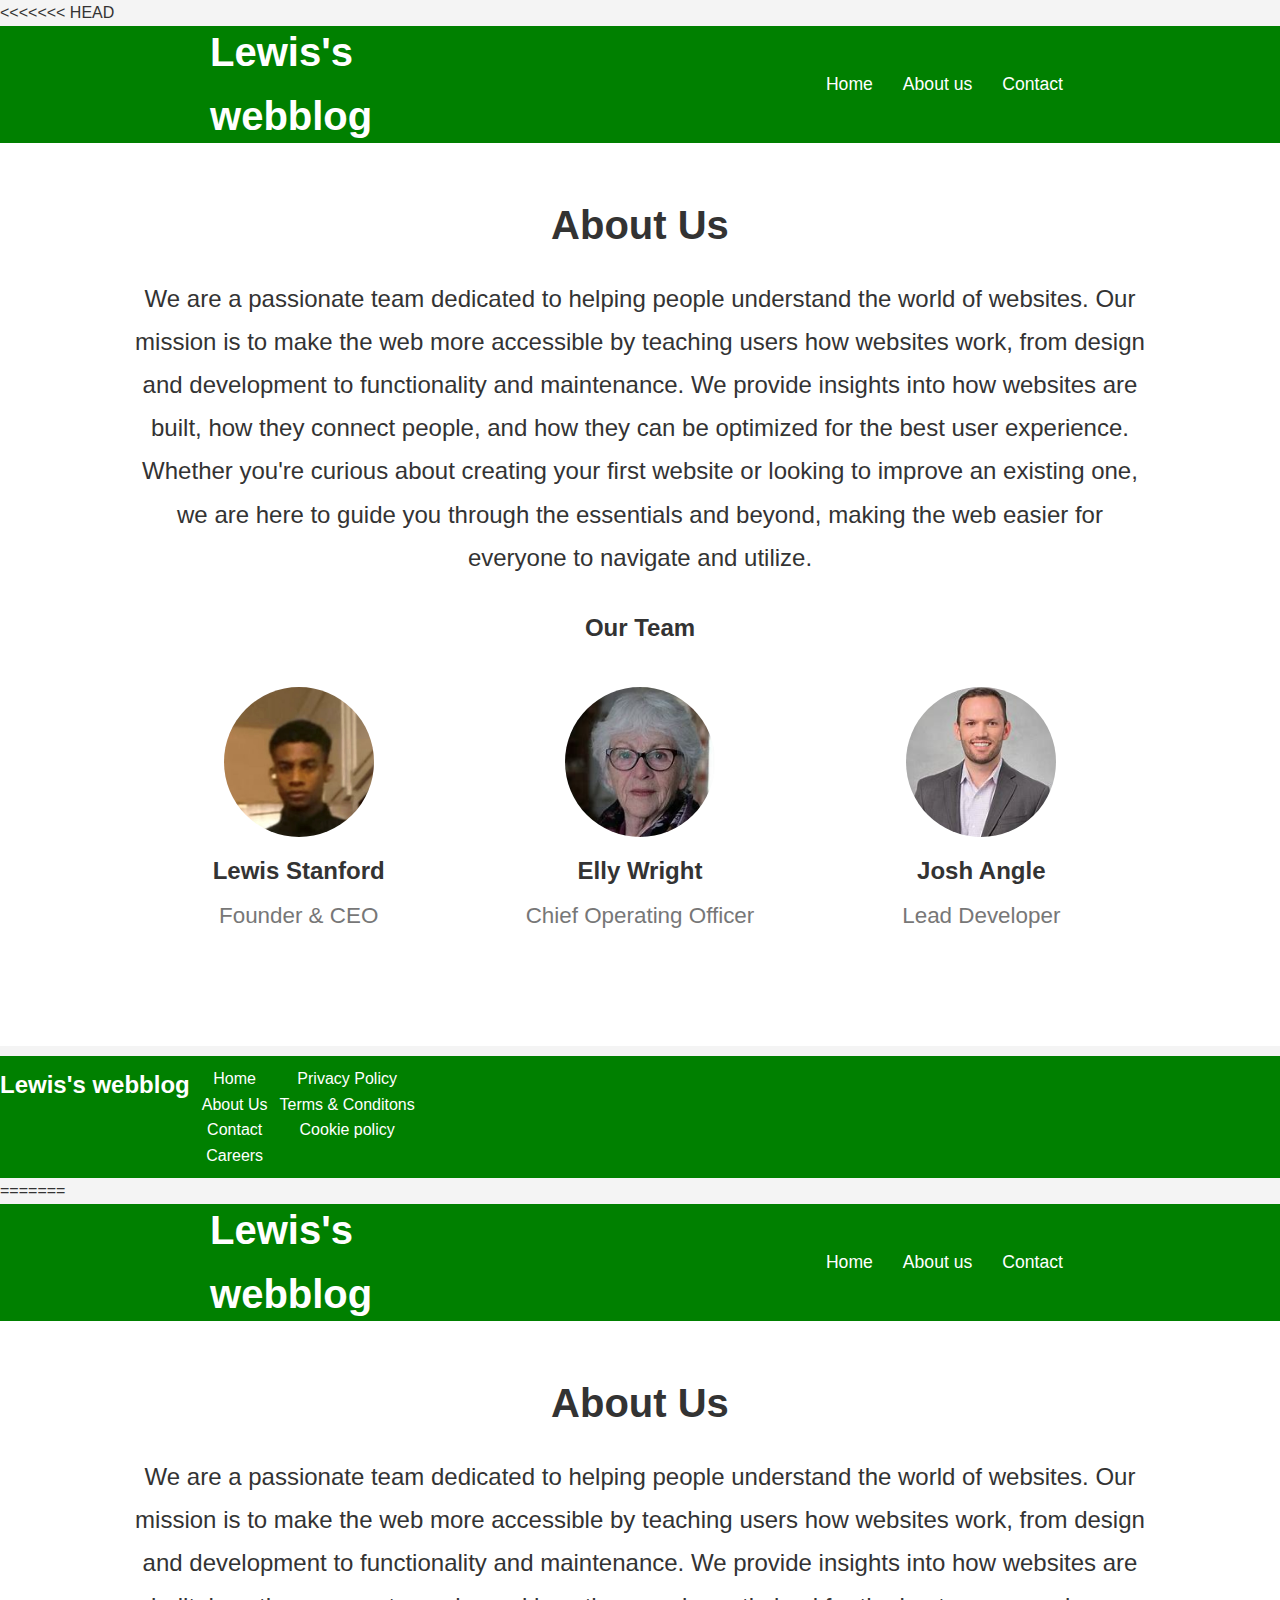
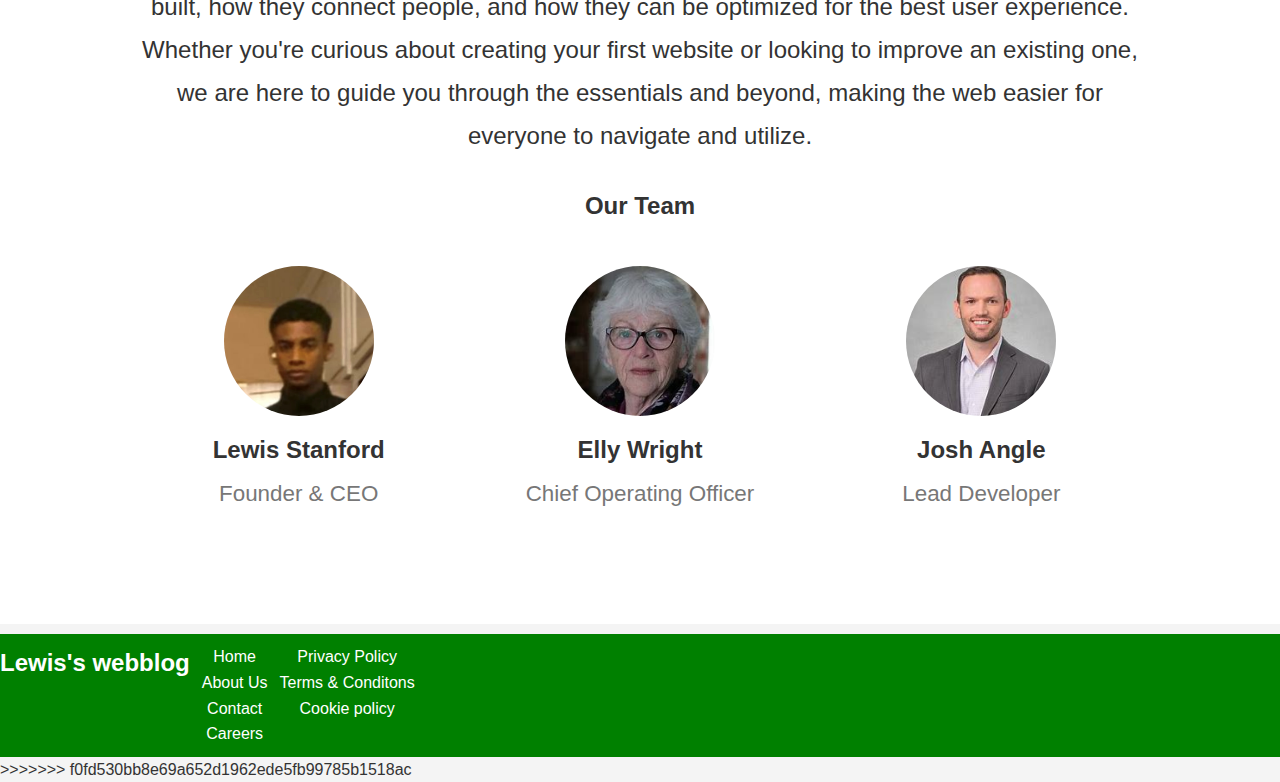
<file: about.html>
<<<<<<< HEAD
<!DOCTYPE html>
<html lang="en">
<head>
    <meta charset="UTF-8">
    <meta name="viewport" content="width=device-width, initial-scale=1.0">
    <meta http-equiv="X-UA-Compatible" content="ie=edge">
    <title>About Us</title>
    <link rel="stylesheet" href="style.css">
</head>
<body>
    <header>
        <h1 id="logo">Lewis's webblog</h1>
        
        <nav>
            <ul>
                <li><a href="index.html">Home</a></li>
                <li><a href="about.html">About us</a></li>
                <li><a href="contact.html">Contact</a></li>
            </ul>
        </nav>
    </header>

    <section class="about-section">
        <div class="container">
            <h1 class="about-text">About Us</h1>
            <p class="about-page-text">We are a passionate team dedicated to helping people understand the world of websites. Our mission is to make the web more accessible by teaching users how websites work, from design and development to functionality and maintenance. We provide insights into how websites are built, how they connect people, and how they can be optimized for the best user experience. Whether you're curious about creating your first website or looking to improve an existing one, we are here to guide you through the essentials and beyond, making the web easier for everyone to navigate and utilize.</p>
            <h2>Our Team</h2>
            <div class="team">
                <div class="team-member">
                    <img src="Lewis Stanford.jpg" alt="Team Member 1">
                    <h3>Lewis Stanford</h3>
                    <p class="text-text">Founder & CEO</p>
                </div>
                <div class="team-member">
                    <img src="Elly Wright.jfif" alt="Team Member 2">
                    <h3>Elly Wright</h3>
                    <p class="text-text">Chief Operating Officer</p>
                </div>
                <div class="team-member">
                    <img src="Josh Angle.jfif" alt="Team Member 3">
                    <h3>Josh Angle</h3>
                    <p class="text-text">Lead Developer</p>
                </div>
            </div>
        </div>
    </section>

    <footer>
        <h2>Lewis's webblog</h2>
        <section>
            <nav>
                <ul id="footer-ul">
                    <div><li><a href="file:///C:/Users/renes/Desktop/counch2coder2/website/index.html">Home</a></li>
                        <li><a href="file:///C:/Users/renes/Desktop/counch2coder2/website/about.html">About Us</a></li>
                        <li><a href="file:///C:/Users/renes/Desktop/counch2coder2/website/contact.html">Contact</a></li>
                        <li><a href="file:///C:/Users/renes/Desktop/counch2coder2/website/index.html">Careers</a></li>
                    </div>
                    <div><li><a href="">Privacy Policy</a></li>
                        <li><a href="">Terms & Conditons</a></li>
                        <li><a href="">Cookie policy</a></li>
                    </div>
                    
                </ul>
            </nav>
        </section>
    </footer>
</body>
=======
<!DOCTYPE html>
<html lang="en">
<head>
    <meta charset="UTF-8">
    <meta name="viewport" content="width=device-width, initial-scale=1.0">
    <meta http-equiv="X-UA-Compatible" content="ie=edge">
    <title>About Us</title>
    <link rel="stylesheet" href="style.css">
</head>
<body>
    <header>
        <h1 id="logo">Lewis's webblog</h1>
        
        <nav>
            <ul>
                <li><a href="index.html">Home</a></li>
                <li><a href="about.html">About us</a></li>
                <li><a href="contact.html">Contact</a></li>
            </ul>
        </nav>
    </header>

    <section class="about-section">
        <div class="container">
            <h1 class="about-text">About Us</h1>
            <p class="about-page-text">We are a passionate team dedicated to helping people understand the world of websites. Our mission is to make the web more accessible by teaching users how websites work, from design and development to functionality and maintenance. We provide insights into how websites are built, how they connect people, and how they can be optimized for the best user experience. Whether you're curious about creating your first website or looking to improve an existing one, we are here to guide you through the essentials and beyond, making the web easier for everyone to navigate and utilize.</p>
            <h2>Our Team</h2>
            <div class="team">
                <div class="team-member">
                    <img src="Lewis Stanford.jpg" alt="Team Member 1">
                    <h3>Lewis Stanford</h3>
                    <p class="text-text">Founder & CEO</p>
                </div>
                <div class="team-member">
                    <img src="Elly Wright.jfif" alt="Team Member 2">
                    <h3>Elly Wright</h3>
                    <p class="text-text">Chief Operating Officer</p>
                </div>
                <div class="team-member">
                    <img src="Josh Angle.jfif" alt="Team Member 3">
                    <h3>Josh Angle</h3>
                    <p class="text-text">Lead Developer</p>
                </div>
            </div>
        </div>
    </section>

    <footer>
        <h2>Lewis's webblog</h2>
        <section>
            <nav>
                <ul id="footer-ul">
                    <div><li><a href="file:///C:/Users/renes/Desktop/counch2coder2/website/index.html">Home</a></li>
                        <li><a href="file:///C:/Users/renes/Desktop/counch2coder2/website/about.html">About Us</a></li>
                        <li><a href="file:///C:/Users/renes/Desktop/counch2coder2/website/contact.html">Contact</a></li>
                        <li><a href="file:///C:/Users/renes/Desktop/counch2coder2/website/index.html">Careers</a></li>
                    </div>
                    <div><li><a href="">Privacy Policy</a></li>
                        <li><a href="">Terms & Conditons</a></li>
                        <li><a href="">Cookie policy</a></li>
                    </div>
                    
                </ul>
            </nav>
        </section>
    </footer>
</body>
>>>>>>> f0fd530bb8e69a652d1962ede5fb99785b1518ac
</html>
</file>
<file: style.css>
<<<<<<< HEAD

body {
    font-family: Helvetica, Arial, sans-serif ;
    margin: 0px;
    font-size: 1.5vw;
}

#logo {
    margin: 0px;
    padding: 8px;
    font-family: "Fredoka One", sans-serif;
    width: 16%;
     
}

ul{
    margin: 0px;
}



body > header{
    background-color: green;
    color: white;
    display: flex;
    height: 13vh;
    align-items: center;
    justify-content: space-around;
}


#nav-ul{
  display: flex;

}


#nav-ul> li{
    padding: 8px;
    margin:  16px;
}

body> header> nav> ul {
    list-style: none;
    text-decoration: none;
}

.navbutton{
    color: white;
    text-decoration: none;
    padding: 12px;
    border: 1px solid white ;
    border-radius: 10%;

}

body > main  article {
    width: 60%;
    margin: auto;
    
    
}

#main-content{
    display: flex;
    justify-content: space-around;
    
}

#main-content>div{
    width: 70%;
}

.home-page-text {
    font-size:1.5rem;
    margin-bottom: 30px;
    margin-top: 20px;
    line-height: 1.8;
    text-align: center;
    
}

.quote-text{
    font-size:1.5rem;
    margin-bottom: 30px;
    line-height: 1.8;
    text-align: center;

}
form{
    text-align: center;
}

h2{
    text-align: center;
}



body > footer{
    background-color: green;
    display: flex;
    color: white;
    text-align: center;
}

img{
    border-radius: 20%;
    width: 60%;
    height: 100%;
  
}

#footer-ul{
    display:flex;
    list-style: none;
    
    
}

#footer-ul> div> li{
    margin-left: 12px;
    
}

#footer-ul> div> li>a {
    text-decoration: none;
    color: white;

}


* {
    margin: 0;
    padding: 0;
    box-sizing: border-box;
    font-family: Arial, sans-serif;
}

body {
    line-height: 1.6;
    background-color: #f4f4f4;
    color:#333;
}

header{
    background-color: #333;
    color:#fff; 
    padding: 1rem 0;
}

header nav ul {
    display: flex;
    justify-content: center;
    list-style: none;
}

header nav ul li {
    margin: 0 15px;
}

header nav ul li a {
    color: #fff;
    text-decoration: none;
    font-size: 1.1rem;
}

header nav ul li a:hover {
    color: #ff6347;
}

.about-section {
    padding: 50px 0;
    background-color:#fff;
}

.container {
    width: 80%;
    margin: 0 auto;
    text-align: center;

}

h1 {
    font-size: 2.5rem;
     margin-bottom: 20px;

}

.about-page-text{
    font-size: 1.5rem;
    margin-bottom: 30px;
    line-height: 1.8;
    
    .container {
        width: 80%;
        margin: 0 auto;
        text-align: center;
    }

    

}

.about-text {
    font-size: 2.5rem;
    color: #333;
    margin-bottom: 20px;
}

.text-text{
    font-size: 1.5rem;
    margin-bottom: 30px;
    line-height: 1.8;
    color: #666;
}

.team {
    display: flex;
    justify-content: space-around;
    flex-wrap: wrap;
    margin-top: 40px;
}

.team-member {
    flex-basis: 30%;
    text-align: center;
    margin-bottom: 30px;
}

.team-member img {
    width: 150px;
     height: 150px;
     border-radius: 50%;
     object-fit: cover;
    margin-bottom: 15px;  
        
    
}

.team-member h3 {
    font-size: 1.5rem;
    margin-bottom: 5px;
    color: #333;
}

.team-member p {
    font-size: 1.4rem;
    color: #777;
}

/* Footer */
footer {
    background-color: green;
    color: #fff;
    text-align: center;
    padding: 10px 0;
    position: relative;
    bottom: 0;
    width: 100%;
}

footer p {
    margin: 0;
}

.footer-background{
    text-align: center;
}





/* Global Styles */
* {
    margin: 0;
    padding: 0;
    box-sizing: border-box;
    font-family: Arial, sans-serif;
}

body {
    background-color: #f4f4f4;
    color: #333;
}

header {
    background-color: #333;
    color: #fff;
    padding: 1rem 0;
}

header nav ul {
    display: flex;
    justify-content: center;
    list-style: none;
}

header nav ul li {
    margin: 0 15px;
}

header nav ul li a {
    color: #fff;
    text-decoration: none;
    font-size: 1.1rem;
}

header nav ul li a:hover {
    color: #ff6347;
}

/* Contact Section */
.contact-section {
    padding: 50px 0;
    background-color: #fff;
}

.container {
    width: 80%;
    margin: 0 auto;
    text-align: center;
}

h1 {
    font-size: 2.5rem;
    
    margin-bottom: 20px;
}

.question-form {
    font-size: 1.2rem;
    margin-bottom: 20px;
    color: #666;
}

/* Form Styles */
form {
    width: 100%;
    max-width: 500px;
    margin: 0 auto;
}

.form-group {
    margin-bottom: 20px;
    text-align: left;
}

label {
    display: block;
    font-size: 1rem;
    margin-bottom: 5px;
    color: #333;
}

input, textarea {
    width: 100%;
    padding: 10px;
    font-size: 1rem;
    border: 1px solid #ccc;
    border-radius: 5px;
}

textarea {
    resize: none;
}

button {
    padding: 10px 20px;
    font-size: 1rem;
    background-color: #333;
    color: #fff;
    border: none;
    border-radius: 5px;
    cursor: pointer;
}

button:hover {
    background-color: #ff6347;
}

/* Status Message */
.status {
    margin-top: 20px;
    font-size: 1.2rem;
    color: green;
    visibility: hidden;
}

/* Footer */
footer {
    background-color: #333;
    color: #fff;
    text-align: center;
    padding: 10px 0;
    margin-top: 10px;
}

footer content {
    display: flex;
    flex-direction: column;
    align-items: center;
    justify-content: center;
}
=======

body {
    font-family: Helvetica, Arial, sans-serif ;
    margin: 0px;
    font-size: 1.5vw;
}

#logo {
    margin: 0px;
    padding: 8px;
    font-family: "Fredoka One", sans-serif;
    width: 16%;
     
}

ul{
    margin: 0px;
}



body > header{
    background-color: green;
    color: white;
    display: flex;
    height: 13vh;
    align-items: center;
    justify-content: space-around;
}


#nav-ul{
  display: flex;

}


#nav-ul> li{
    padding: 8px;
    margin:  16px;
}

body> header> nav> ul {
    list-style: none;
    text-decoration: none;
}

.navbutton{
    color: white;
    text-decoration: none;
    padding: 12px;
    border: 1px solid white ;
    border-radius: 10%;

}

body > main  article {
    width: 60%;
    margin: auto;
    
    
}

#main-content{
    display: flex;
    justify-content: space-around;
    
}

#main-content>div{
    width: 70%;
}

.home-page-text {
    font-size:1.5rem;
    margin-bottom: 30px;
    margin-top: 20px;
    line-height: 1.8;
    text-align: center;
    
}

.quote-text{
    font-size:1.5rem;
    margin-bottom: 30px;
    line-height: 1.8;
    text-align: center;

}
form{
    text-align: center;
}

h2{
    text-align: center;
}



body > footer{
    background-color: green;
    display: flex;
    color: white;
    text-align: center;
}

img{
    border-radius: 20%;
    width: 60%;
    height: 100%;
  
}

#footer-ul{
    display:flex;
    list-style: none;
    
    
}

#footer-ul> div> li{
    margin-left: 12px;
    
}

#footer-ul> div> li>a {
    text-decoration: none;
    color: white;

}


* {
    margin: 0;
    padding: 0;
    box-sizing: border-box;
    font-family: Arial, sans-serif;
}

body {
    line-height: 1.6;
    background-color: #f4f4f4;
    color:#333;
}

header{
    background-color: #333;
    color:#fff; 
    padding: 1rem 0;
}

header nav ul {
    display: flex;
    justify-content: center;
    list-style: none;
}

header nav ul li {
    margin: 0 15px;
}

header nav ul li a {
    color: #fff;
    text-decoration: none;
    font-size: 1.1rem;
}

header nav ul li a:hover {
    color: #ff6347;
}

.about-section {
    padding: 50px 0;
    background-color:#fff;
}

.container {
    width: 80%;
    margin: 0 auto;
    text-align: center;

}

h1 {
    font-size: 2.5rem;
     margin-bottom: 20px;

}

.about-page-text{
    font-size: 1.5rem;
    margin-bottom: 30px;
    line-height: 1.8;
    
    .container {
        width: 80%;
        margin: 0 auto;
        text-align: center;
    }

    

}

.about-text {
    font-size: 2.5rem;
    color: #333;
    margin-bottom: 20px;
}

.text-text{
    font-size: 1.5rem;
    margin-bottom: 30px;
    line-height: 1.8;
    color: #666;
}

.team {
    display: flex;
    justify-content: space-around;
    flex-wrap: wrap;
    margin-top: 40px;
}

.team-member {
    flex-basis: 30%;
    text-align: center;
    margin-bottom: 30px;
}

.team-member img {
    width: 150px;
     height: 150px;
     border-radius: 50%;
     object-fit: cover;
    margin-bottom: 15px;  
        
    
}

.team-member h3 {
    font-size: 1.5rem;
    margin-bottom: 5px;
    color: #333;
}

.team-member p {
    font-size: 1.4rem;
    color: #777;
}

/* Footer */
footer {
    background-color: green;
    color: #fff;
    text-align: center;
    padding: 10px 0;
    position: relative;
    bottom: 0;
    width: 100%;
}

footer p {
    margin: 0;
}

.footer-background{
    text-align: center;
}





/* Global Styles */
* {
    margin: 0;
    padding: 0;
    box-sizing: border-box;
    font-family: Arial, sans-serif;
}

body {
    background-color: #f4f4f4;
    color: #333;
}

header {
    background-color: #333;
    color: #fff;
    padding: 1rem 0;
}

header nav ul {
    display: flex;
    justify-content: center;
    list-style: none;
}

header nav ul li {
    margin: 0 15px;
}

header nav ul li a {
    color: #fff;
    text-decoration: none;
    font-size: 1.1rem;
}

header nav ul li a:hover {
    color: #ff6347;
}

/* Contact Section */
.contact-section {
    padding: 50px 0;
    background-color: #fff;
}

.container {
    width: 80%;
    margin: 0 auto;
    text-align: center;
}

h1 {
    font-size: 2.5rem;
    
    margin-bottom: 20px;
}

.question-form {
    font-size: 1.2rem;
    margin-bottom: 20px;
    color: #666;
}

/* Form Styles */
form {
    width: 100%;
    max-width: 500px;
    margin: 0 auto;
}

.form-group {
    margin-bottom: 20px;
    text-align: left;
}

label {
    display: block;
    font-size: 1rem;
    margin-bottom: 5px;
    color: #333;
}

input, textarea {
    width: 100%;
    padding: 10px;
    font-size: 1rem;
    border: 1px solid #ccc;
    border-radius: 5px;
}

textarea {
    resize: none;
}

button {
    padding: 10px 20px;
    font-size: 1rem;
    background-color: #333;
    color: #fff;
    border: none;
    border-radius: 5px;
    cursor: pointer;
}

button:hover {
    background-color: #ff6347;
}

/* Status Message */
.status {
    margin-top: 20px;
    font-size: 1.2rem;
    color: green;
    visibility: hidden;
}

/* Footer */
footer {
    background-color: #333;
    color: #fff;
    text-align: center;
    padding: 10px 0;
    margin-top: 10px;
}

footer content {
    display: flex;
    flex-direction: column;
    align-items: center;
    justify-content: center;
}
>>>>>>> f0fd530bb8e69a652d1962ede5fb99785b1518ac
</file>
